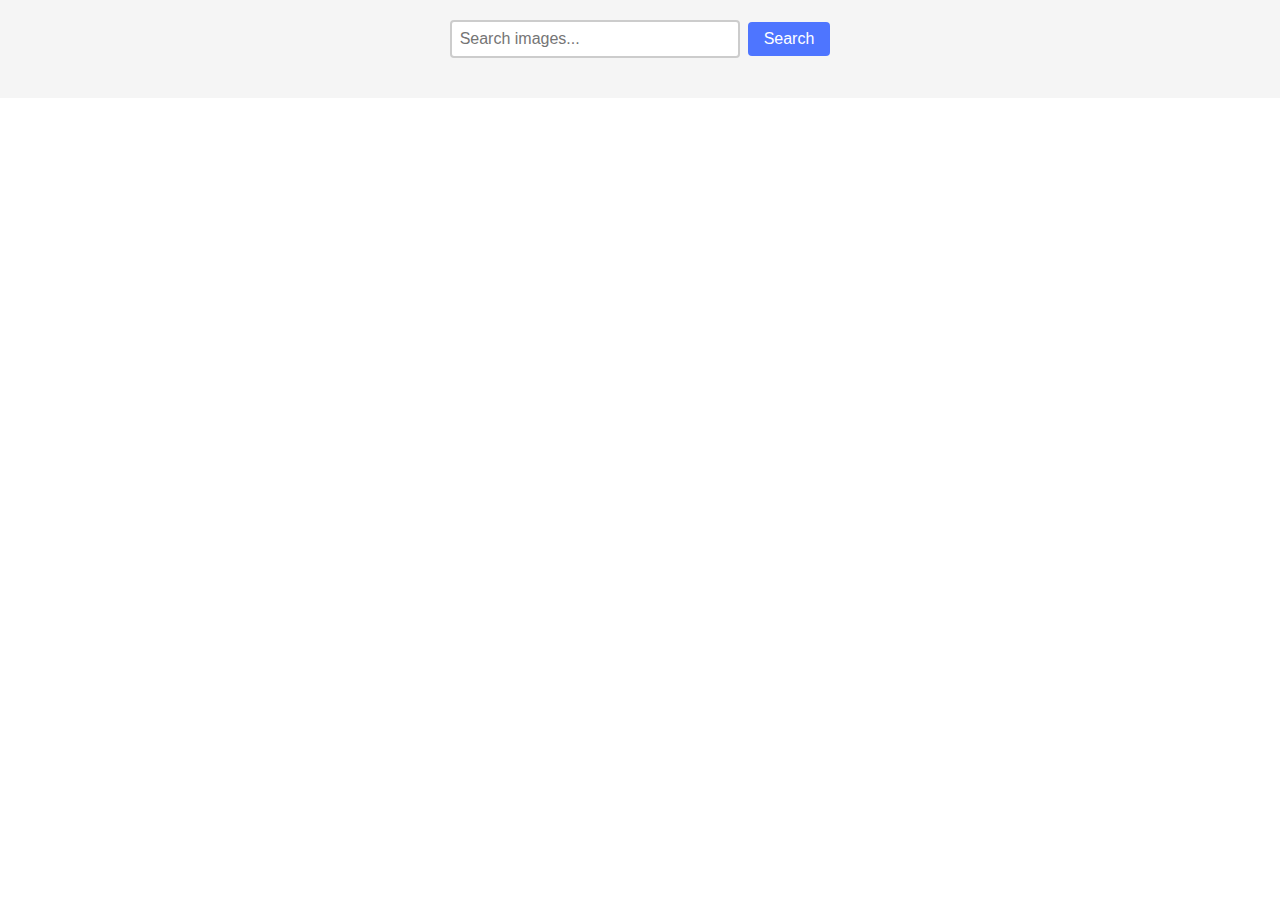
<file: src/index.html>
<!DOCTYPE html>
<html lang="en">
  <head>
    <meta charset="UTF-8" />
    <link rel="icon" type="image/svg+xml" href="/favicon.svg" />
    <meta name="viewport" content="width=device-width, initial-scale=1.0" />
    <title>Gallery</title>
    <link rel="stylesheet" href="./css/styles.css" />
  </head>
  <body>
    <section class="container">
      <form id="search-form">
        <input
          type="text"
          name="searchQuery"
          placeholder="Search images..."
          required
        />
        <button type="submit">Search</button>
      </form>

      <div class="gallery"></div>

      <div class="loader" style="display: none">
        <div class="spinner"></div>
      </div>

      <button class="load-more">Load more</button>
    </section>

    <script type="module" src="./main.js"></script>
  </body>
</html>
</file>
<file: src/css/styles.css>
/**
  |============================
  | include css partials with
  | default @import url()
  |============================
*/
@import url('./reset.css');
@import url('./header.css');
@import url('./gallery.css');

:root {
  font-family: Inter, Avenir, Helvetica, Arial, sans-serif;
  font-size: 16px;
  line-height: 24px;
  font-weight: 400;

  color: #242424;
  background-color: rgba(255, 255, 255, 0.87);

  font-synthesis: none;
  text-rendering: optimizeLegibility;
  -webkit-font-smoothing: antialiased;
  -moz-osx-font-smoothing: grayscale;
  -webkit-text-size-adjust: 100%;
}
</file>
